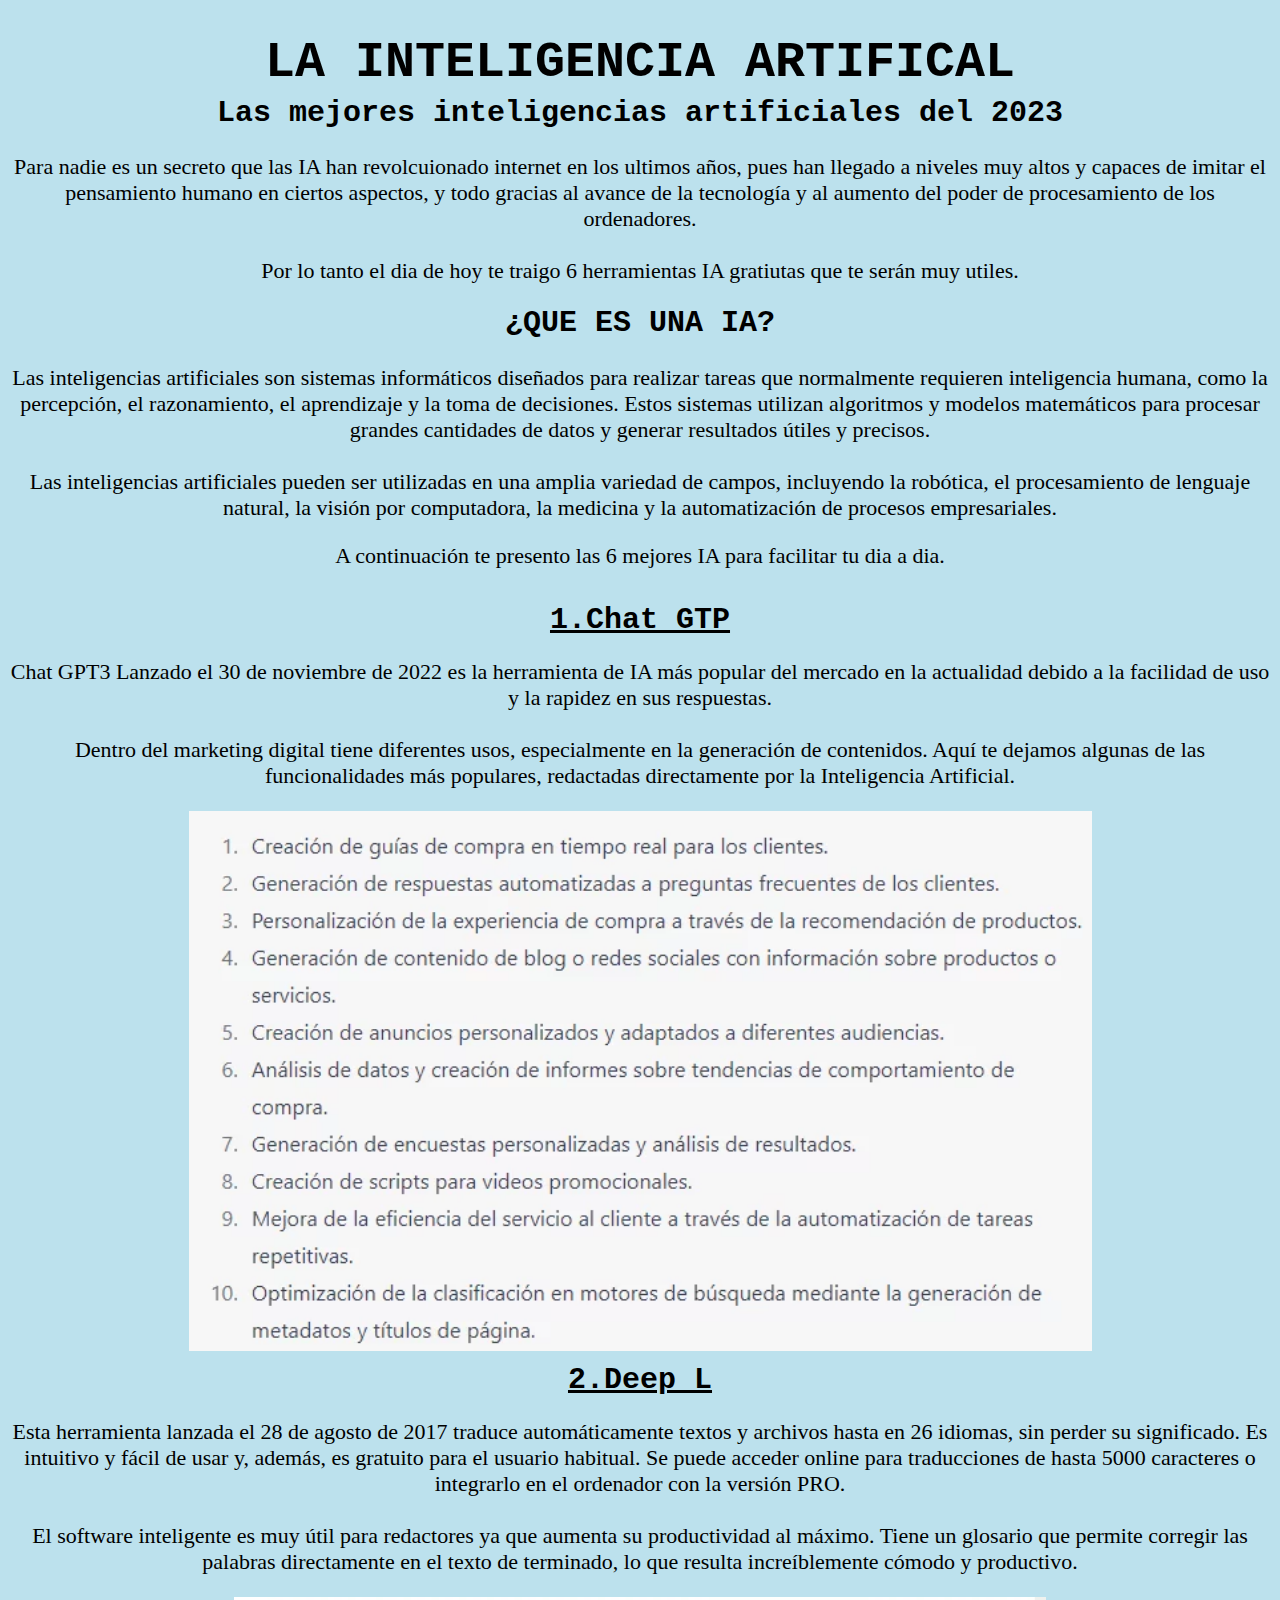
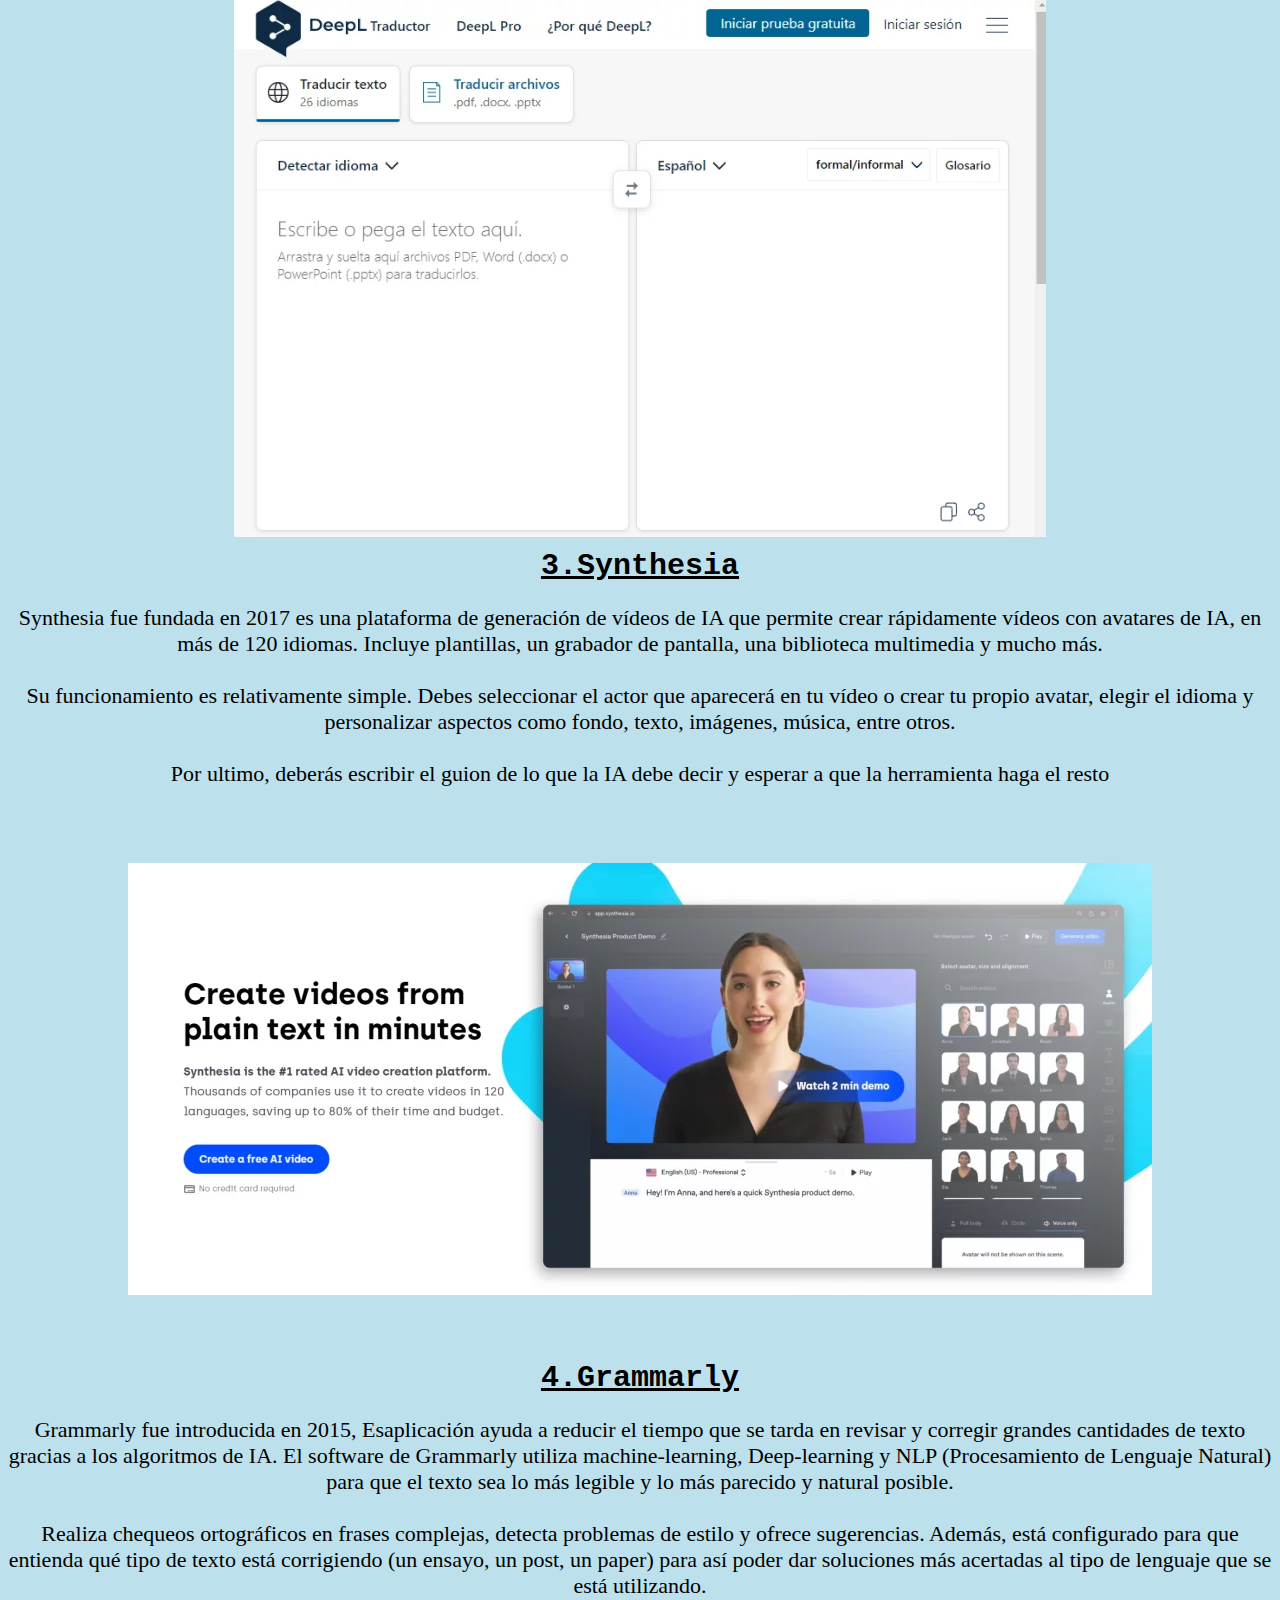
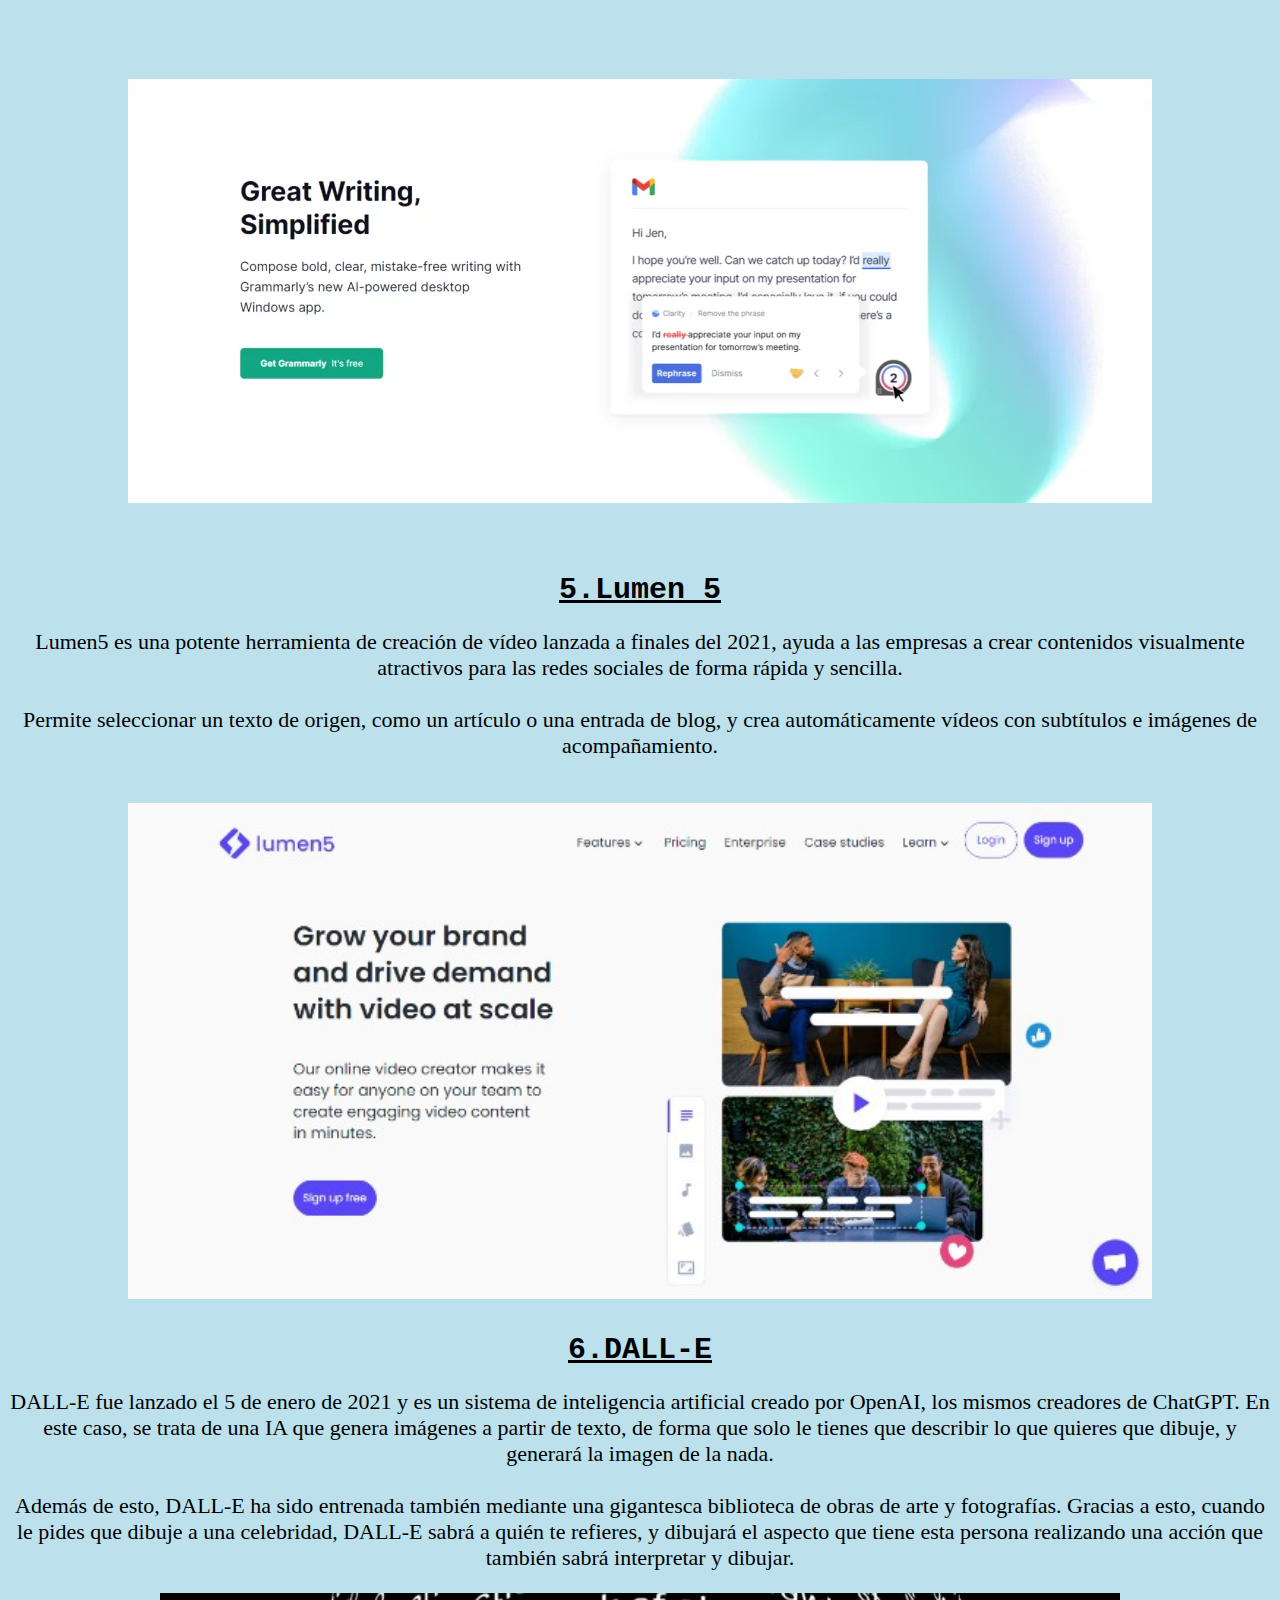
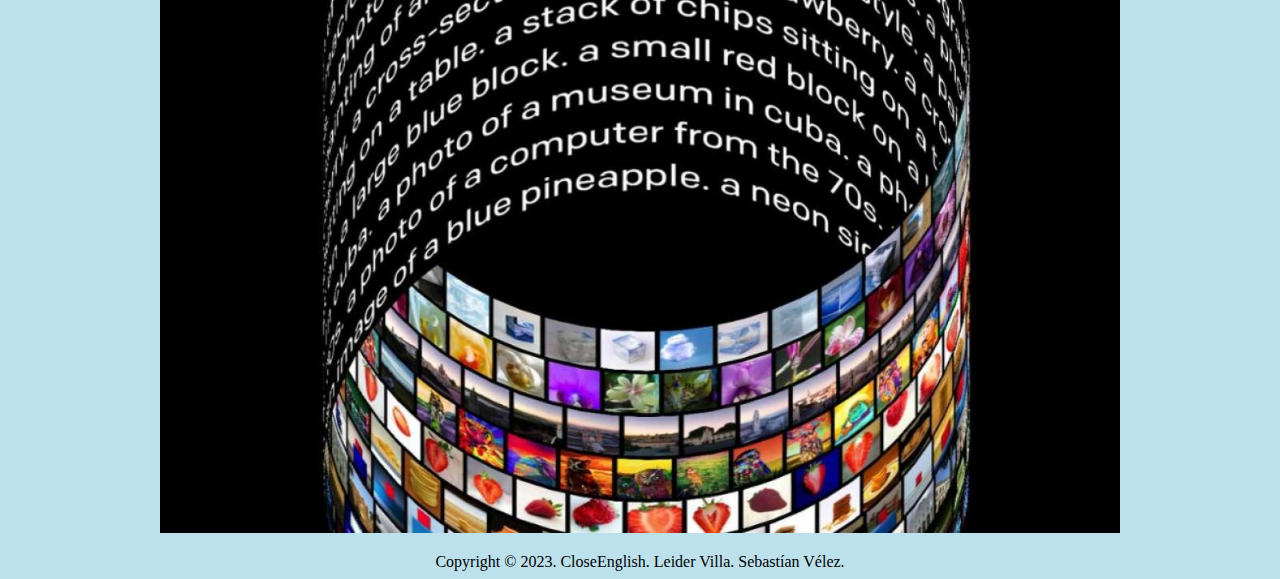
<file: docs/Clase1/index.html>
<!DOCTYPE html>
<html lang="en">
<head>
    <link rel="stylesheet" href="./Stylee.css">
    <meta charset="UTF-8">
    <meta http-equiv="X-UA-Compatible" content="IE=edge">
    <meta name="viewport" content="width=device-width, initial-scale=1.0">
    <title>Inteligencia Artificial</title>
</head>
<body>
    <h1>LA INTELIGENCIA ARTIFICAL </h1>
    <h2>Las mejores inteligencias artificiales del 2023</h2>
    <p>Para nadie es un secreto que las IA han revolcuionado internet en los ultimos años, pues han llegado a niveles muy altos y capaces de imitar el pensamiento humano en ciertos aspectos, y todo gracias al avance de la tecnología y al aumento del poder de procesamiento de los ordenadores.<br><br>Por lo tanto el dia de hoy te traigo 6 herramientas IA gratiutas que te serán muy utiles.
    </p>
    <h2>¿QUE ES UNA IA?</h2>
    <p>Las inteligencias artificiales son sistemas informáticos diseñados para realizar tareas que normalmente requieren inteligencia humana, como la percepción, el razonamiento, el aprendizaje y la toma de decisiones. Estos sistemas utilizan algoritmos y modelos matemáticos para procesar grandes cantidades de datos y generar resultados útiles y precisos. <br><br> Las inteligencias artificiales pueden ser utilizadas en una amplia variedad de campos, incluyendo la robótica, el procesamiento de lenguaje natural, la visión por computadora, la medicina y la automatización de procesos empresariales.</p>
    <p>A continuación te presento las 6 mejores IA para facilitar tu dia a dia.</p>
    <article class="art1">
        <a href="https://chat.openai.com/" target="_blank"><h3>1.Chat GTP</h3></a>
        <p>Chat GPT3 Lanzado el 30 de noviembre de 2022 es la herramienta de IA más popular del mercado en la actualidad debido a la facilidad de uso y la rapidez en sus respuestas.<br><br>
        Dentro del marketing digital tiene diferentes usos, especialmente en la generación de contenidos. Aquí te dejamos algunas de las funcionalidades más populares, redactadas directamente por la Inteligencia Artificial.</p>
        <div class="Img1"></div>
    </article>
    <article class="art2">
        <a href="https://www.deepl.com/es/translator" target="_blank"><h3>2.Deep L</h3></a>
        <p>Esta herramienta lanzada el  28 de agosto de 2017 traduce automáticamente textos y archivos hasta en 26 idiomas, sin perder su significado. Es intuitivo y fácil de usar y, además, es gratuito para el usuario habitual. Se puede acceder online para traducciones de hasta 5000 caracteres o integrarlo en el ordenador con la versión PRO.<br><br>
        El software inteligente es muy útil para redactores ya que aumenta su productividad al máximo. Tiene un glosario que permite corregir las palabras directamente en el texto de terminado, lo que resulta increíblemente cómodo y productivo. </p>
        <div class="Img2"></div>
    </article>
    <article class="art3">
       <a href="https://www.synthesia.io/" target="_blank"><h3>3.Synthesia </h3></a>
        <p>Synthesia fue fundada en 2017 es una plataforma de generación de vídeos de IA que permite crear rápidamente vídeos con avatares de IA, en más de 120 idiomas. Incluye plantillas, un grabador de pantalla, una biblioteca multimedia y mucho más.<br> <br>
        Su funcionamiento es relativamente simple. Debes seleccionar el actor que aparecerá en tu vídeo o crear tu propio avatar, elegir el idioma y personalizar aspectos como fondo, texto, imágenes, música, entre otros.<br> <br>
        Por ultimo, deberás escribir el guion de lo que la IA debe decir y esperar a que la herramienta haga el resto</p>
        <div class="Img3"></div>
    </article>
    <article class="art4">
        <a href="https://www.grammarly.com/" target="_blank"><h3>4.Grammarly</h3></a>
        <p>Grammarly fue introducida en 2015, Esaplicación ayuda a reducir el tiempo que se tarda en revisar y corregir grandes cantidades de texto gracias a los algoritmos de IA. El software de Grammarly utiliza machine-learning, Deep-learning y NLP (Procesamiento de Lenguaje Natural) para que el texto sea lo más legible y lo más parecido y natural posible.<br><br>
        Realiza chequeos ortográficos en frases complejas, detecta problemas de estilo y ofrece sugerencias. Además, está configurado para que entienda qué tipo de texto está corrigiendo (un ensayo, un post, un paper) para así poder dar soluciones más acertadas al tipo de lenguaje que se está utilizando. </p>
        <div class="Img4"></div>
    </article>
    <article class="art5">
        <a href="https://lumen5.com/" target="_blank"><h3>5.Lumen 5</h3></a>
        <p>Lumen5 es una potente herramienta de creación de vídeo lanzada a finales del 2021, ayuda a las empresas a crear contenidos visualmente atractivos para las redes sociales de forma rápida y sencilla.<br><br>
        Permite seleccionar un texto de origen, como un artículo o una entrada de blog, y crea automáticamente vídeos con subtítulos e imágenes de acompañamiento.</p>
        <div class="Img5"></div>
    </article>
    <article class="art6">
        <a href="https://openai.com/product/dall-e-2" target="_blank"><h3>6.DALL-E</h3></a>
        <p>DALL-E fue lanzado el 5 de enero de 2021 y es un sistema de inteligencia artificial creado por OpenAI, los mismos creadores de ChatGPT. En este caso, se trata de una IA que genera imágenes a partir de texto, de forma que solo le tienes que describir lo que quieres que dibuje, y generará la imagen de la nada. <br><br>Además de esto, DALL-E ha sido entrenada también mediante una gigantesca biblioteca de obras de arte y fotografías. Gracias a esto, cuando le pides que dibuje a una celebridad, DALL-E sabrá a quién te refieres, y dibujará el aspecto que tiene esta persona realizando una acción que también sabrá interpretar y dibujar.</p>
        <div class="Img6"></div>
    </article>
    <footer>Copyright © 2023. CloseEnglish. Leider Villa. Sebastían Vélez.</footer>
</body>
</html>
</file>
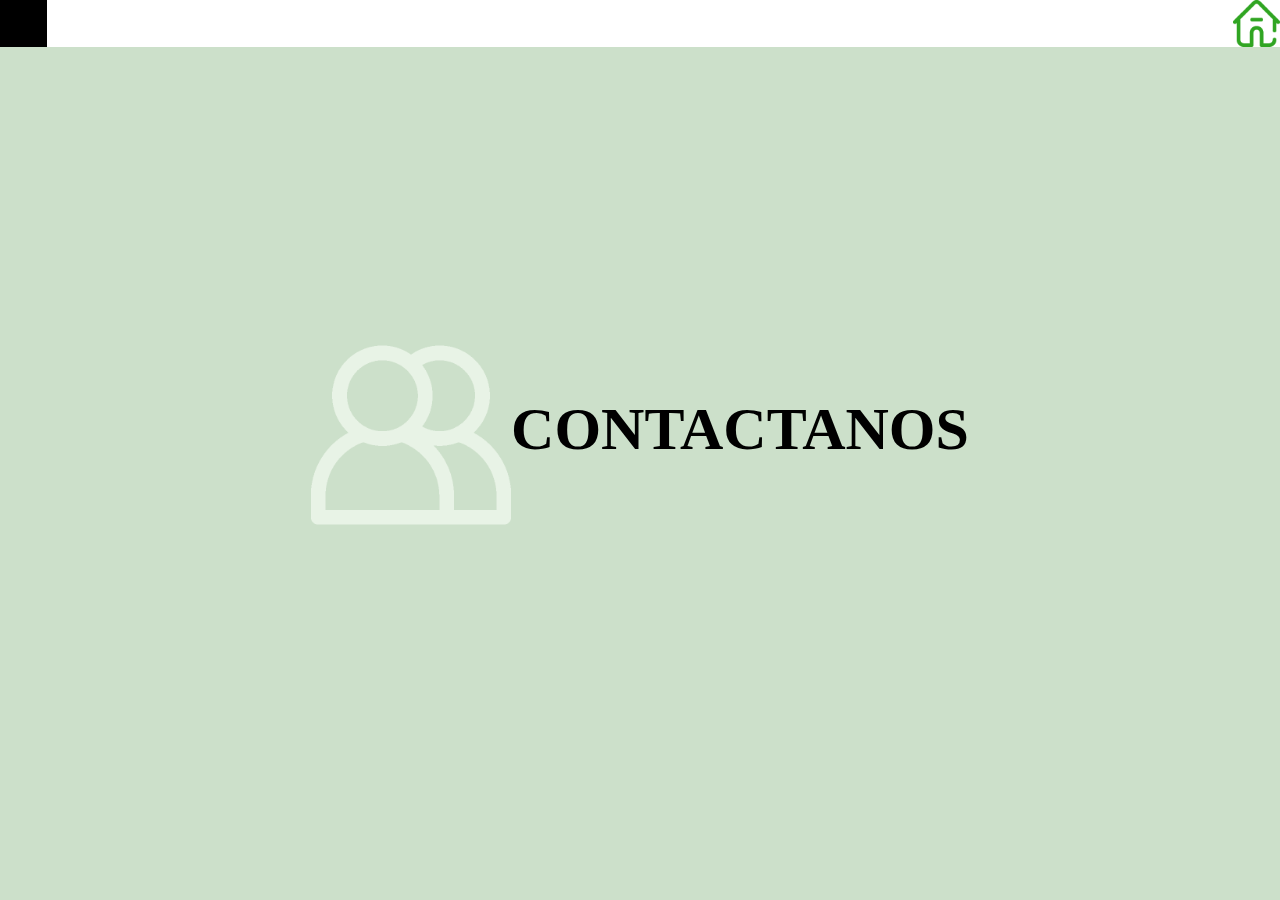
<file: docs/CONTACTO/index.html>
<!DOCTYPE html>

<html lang="en">

<head>

    <meta charset="UTF-8">

    <meta http-equiv="X-UA-Compatible" content="IE=edge">

    <meta name="viewport" content="width=device-width, initial-scale=1.0">

    <title>PSPA</title>

    <link rel="stylesheet" href="./styles.css">

</head>

<body style="overflow-y:hidden">



    <section id="contenido">

        <div id="BotonIn" > </div>

        <div id="MenuHorizontal"> 

            <div id="Boton" tabindex="1" onclick="test()" role="button"> </div>

            <div id="Inicio" tabindex="1" onclick="home()" role="button"> </div>

        </div>



        

        <section id="ContHome">

            <div id="menus">

                <ul id="Botones" >

                    <li><div class="button"><a href="#"><p class="pp1">¿QUE SON LAS DROGAS?</p></a></div></li>

                    <li><div class="button"><a href="#"><p class="pp1">¿POR QUE SE CONSUMEN?</p></a></div></li>

                    <li><div class="button"><a href="#"><p class="pp1">CONSECUENCIAS DEL CONSUMO</p></a></div></li>

                    <li><div class="button"><a href="#"><p class="pp1">TIPOS DE DROGAS</p></a></div></li>

                    <li><div class="button"><a href="#"><p class="pp1">COMO EVITAR EL CONSUMO</p></a></div></li>

                </ul>

            </div>

            <section id="content">

                <h1><img src="./contact.png" class="cont">CONTACTANOS </h1>

            </section>

        </section>

    </section>



</body>

<script>

    i=1

    function mensaje() {

        alert("Funciona el boton c:");

    }

    function test() {

        if(i==0) {

            slide();

            setTimeout(hide,600);

            i=1;

        }

        else {

            show();

            setTimeout(slideback,200)

            i=0

        }

    }

    function slide() {

        document.getElementById('menus').style.width = '0px';

    }

    function slideback() {

        document.getElementById('menus').style.width = '280px';

        document.getElementById('Botones').style.display = 'block';

    }

    function hide() {

        document.getElementById('menus').style.display = 'none';

        document.getElementById('Botones').style.display = 'none';

    }

    function show() {

        document.getElementById('menus').style.display = 'block';

    }

    function home() {

        window.location.href = "/HOME/index.html"

    }

    function send() {

        alert("Correo de recuperación enviado")

        setTimeout(home,1500)



    }

</script>

</html>
</file>
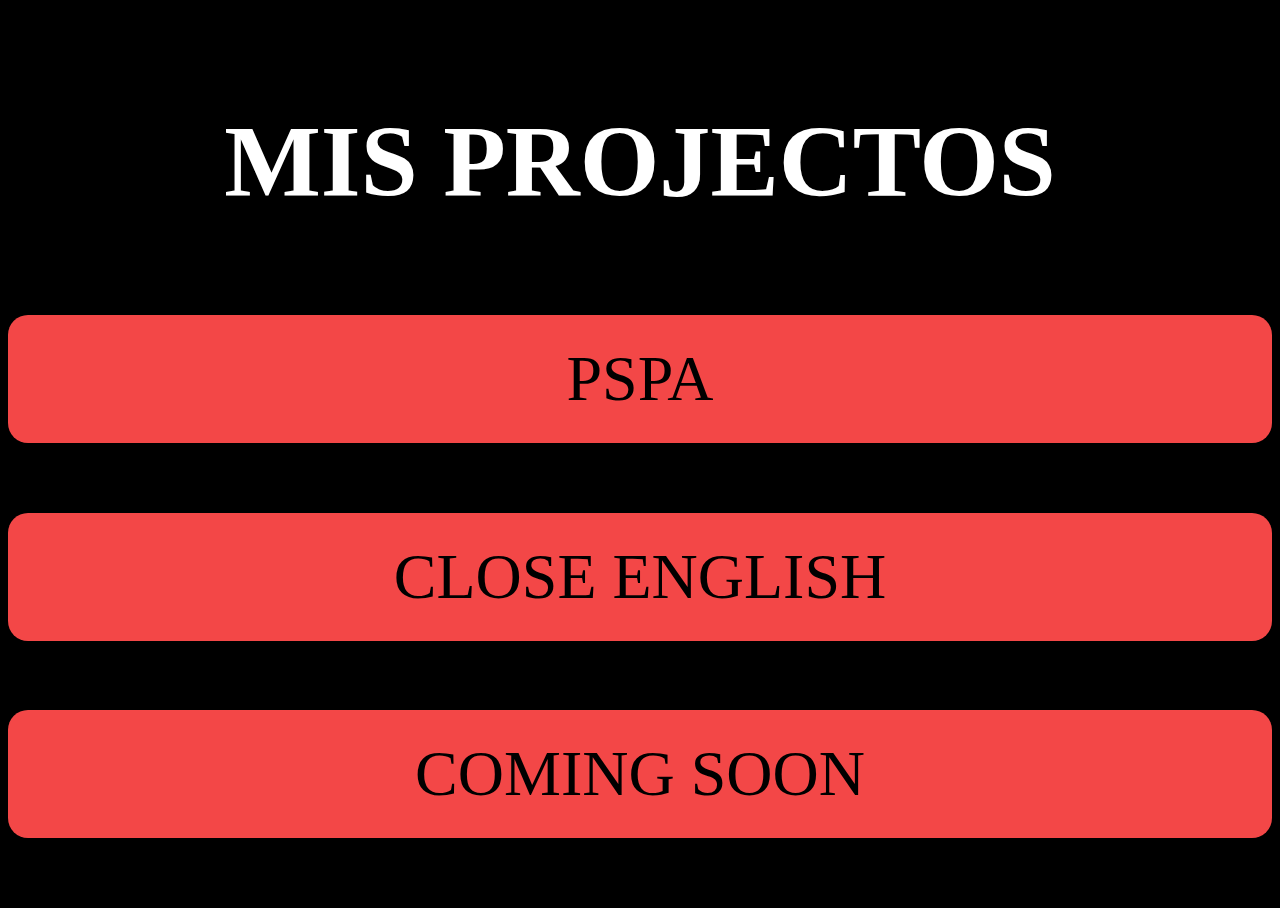
<file: docs/Hola/index.html>
<!DOCTYPE html>
<html lang="en">
<head>
    <meta charset="UTF-8">
    <meta name="viewport" content="width=device-width, initial-scale=1.0">
    <title>My Projects list</title>
</head>
<body>

    <section id="container">
        <h1> MIS PROJECTOS</h1>
        <div class="Buttons" tabindex="1" onclick="pspa()" role="button"><p>PSPA</p></div>
        <div class="Buttons" tabindex="1" onclick="closeeng()" role="button"><p>CLOSE ENGLISH</p></div>
        <div class="Buttons" tabindex="1" onclick="test()" role="button"><p>COMING SOON</p></div>
    </section>
</body>
<style>
    body {
        background-color: black;
        height: 100vh;
    }
    .Buttons {
        height: 10vw;
        width: 100%;
        background-color: #f34747;
        display: flex;
        justify-content: center;
        align-items: center;
        cursor: pointer;
        transition: 0.8s;
        border-radius: 20px;
    }
    .Buttons:hover {
        scale: 1.2;
        background-color: #f32020;

    }
    .Buttons>p {
        font-size: 5vw;
    }
    #container {
        display: flex;
        flex-direction: column;
        justify-content: space-evenly;
        align-items: center;
        height: 100%; 
    }
    html {
        max-height: 100vh;
        overflow: hidden;
    }
    h1 {
        color: white;
        margin: 2vw;
        font-size: 8vw;
    }
        /* Use a media query to add a break point at 800px: */
    @media screen and (max-width: 500px) {
        .Buttons {
            height: 20vh;
        }
        h1 {
            font-size: 5vh;
        }
        .Buttons>p {
        font-size: 5vh;
        }
    }
</style>
<script>
    function pspa() {
        window.location.href = "/PSPA/HOME/index.html"
    }
    function closeeng() {
        window.location.href = "/CLOSE/HOME/home.html"
    }
    function test() {
        window.alert('Proximamente')
    }
    

</script>
</html>
</file>
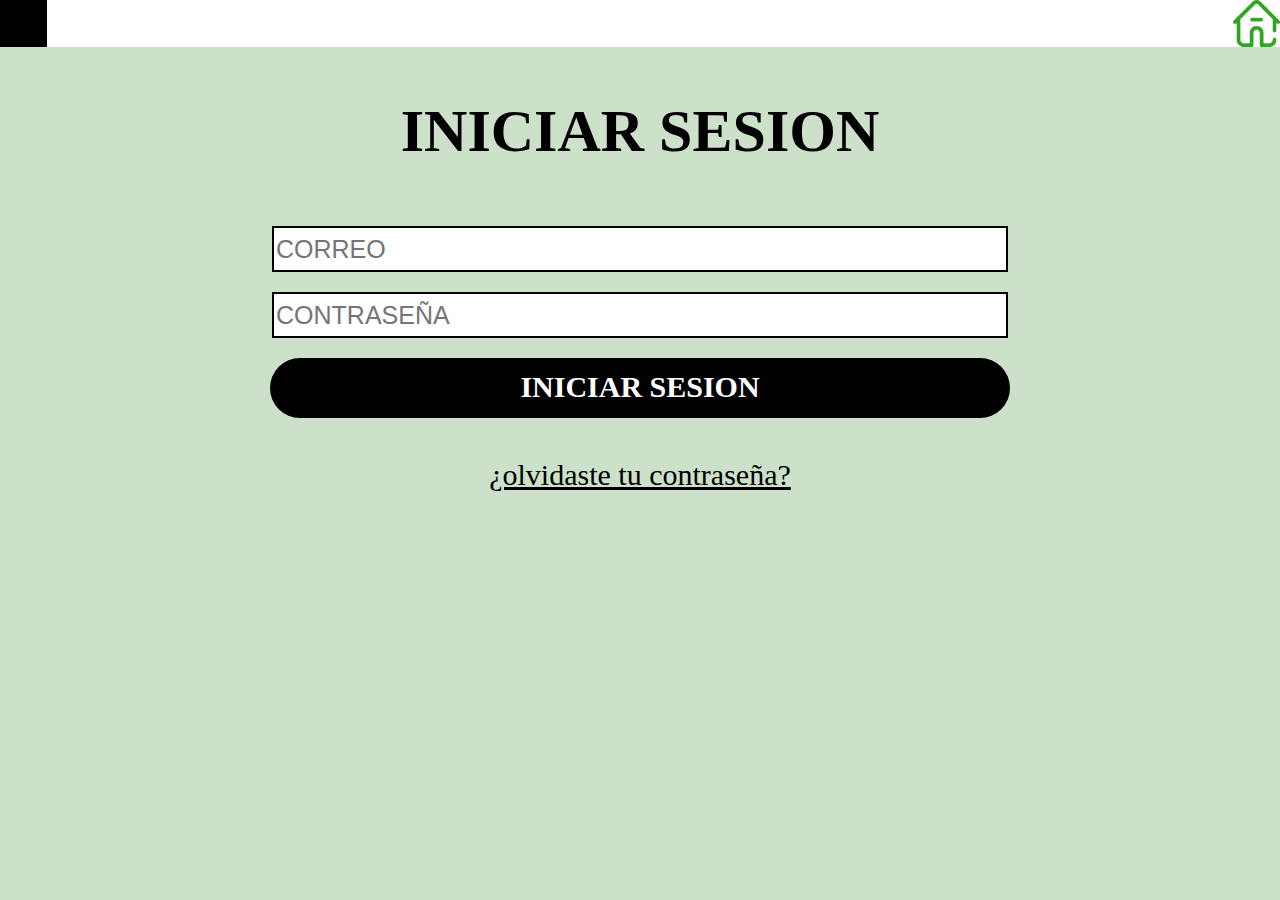
<file: docs/INICIAR-SESION/index.html>
<!DOCTYPE html>

<html lang="en">

<head>

    <meta charset="UTF-8">

    <meta http-equiv="X-UA-Compatible" content="IE=edge">

    <meta name="viewport" content="width=device-width, initial-scale=1.0">

    <title>PSPA</title>

    <link rel="stylesheet" href="./styles.css">

</head>

<body style="overflow-y:hidden">



    <section id="contenido">

        <div id="BotonIn" > </div>

        <div id="MenuHorizontal"> 

            <div id="Boton" tabindex="1" onclick="test()" role="button"> </div>

            <div id="Inicio" tabindex="1" onclick="home()" role="button"> </div>

        </div>



        

        <section id="ContHome">

            <div id="menus">

                <ul id="Botones" >

                    <li><div class="button"><a href="#"><p class="pp1">¿QUE SON LAS DROGAS?</p></a></div></li>

                    <li><div class="button"><a href="#"><p class="pp1">¿POR QUE SE CONSUMEN?</p></a></div></li>

                    <li><div class="button"><a href="#"><p class="pp1">CONSECUENCIAS DEL CONSUMO</p></a></div></li>

                    <li><div class="button"><a href="#"><p class="pp1">TIPOS DE DROGAS</p></a></div></li>

                    <li><div class="button"><a href="#"><p class="pp1">COMO EVITAR EL CONSUMO</p></a></div></li>

                </ul>

            </div>

            <section id="content">

                <h1>INICIAR SESION</h1>

                <div><input class="correo" placeholder="CORREO"></div>

                <div><input class="correo" placeholder="CONTRASEÑA"></div>

                <div id="register" tabindex="1" onclick="home()"><p class="pp2">INICIAR SESION</p></div>

                <a href="/RECUPERAR/index.html"><p class="pp3">¿olvidaste tu contraseña?</p></a>

            </section>

        </section>

    </section>



</body>

<script>

    i=1

    function mensaje() {

        alert("Funciona el boton c:");

    }

    function test() {

        if(i==0) {

            slide();

            setTimeout(hide,600);

            i=1;

        }

        else {

            show();

            setTimeout(slideback,200)

            i=0

        }

    }

    function slide() {

        document.getElementById('menus').style.width = '0px';

    }

    function slideback() {

        document.getElementById('menus').style.width = '280px';

        document.getElementById('Botones').style.display = 'block';

    }

    function hide() {

        document.getElementById('menus').style.display = 'none';

        document.getElementById('Botones').style.display = 'none';

    }

    function show() {

        document.getElementById('menus').style.display = 'block';

    }

    function home() {

        window.location.href = "/HOME/index.html"

    }

</script>

</html>
</file>
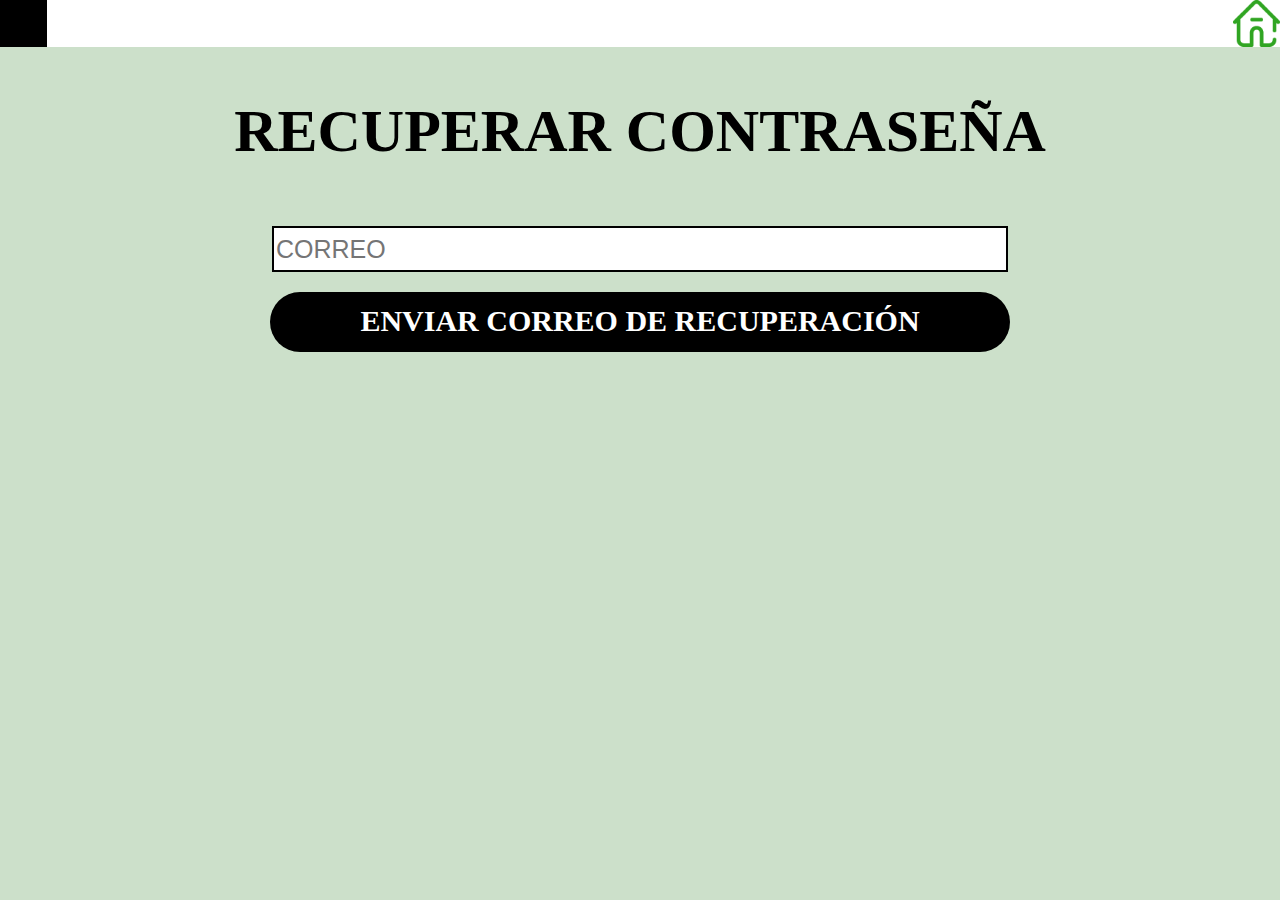
<file: docs/RECUPERAR/index.html>
<!DOCTYPE html>

<html lang="en">

<head>

    <meta charset="UTF-8">

    <meta http-equiv="X-UA-Compatible" content="IE=edge">

    <meta name="viewport" content="width=device-width, initial-scale=1.0">

    <title>PSPA</title>

    <link rel="stylesheet" href="./styles.css">

</head>

<body style="overflow-y:hidden">



    <section id="contenido">

        <div id="BotonIn" > </div>

        <div id="MenuHorizontal"> 

            <div id="Boton" tabindex="1" onclick="test()" role="button"> </div>

            <div id="Inicio" tabindex="1" onclick="home()" role="button"> </div>

        </div>



        

        <section id="ContHome">

            <div id="menus">

                <ul id="Botones" >

                    <li><div class="button"><a href="#"><p class="pp1">¿QUE SON LAS DROGAS?</p></a></div></li>

                    <li><div class="button"><a href="#"><p class="pp1">¿POR QUE SE CONSUMEN?</p></a></div></li>

                    <li><div class="button"><a href="#"><p class="pp1">CONSECUENCIAS DEL CONSUMO</p></a></div></li>

                    <li><div class="button"><a href="#"><p class="pp1">TIPOS DE DROGAS</p></a></div></li>

                    <li><div class="button"><a href="#"><p class="pp1">COMO EVITAR EL CONSUMO</p></a></div></li>

                </ul>

            </div>

            <section id="content">

                <h1>RECUPERAR CONTRASEÑA</h1>

                <div><input class="correo" placeholder="CORREO"></div>

                </div>

                <div id="register" tabindex="1" onclick="send()"><p class="pp2">ENVIAR CORREO DE RECUPERACIÓN</p></div>

            </section>

        </section>

    </section>



</body>

<script>

    i=1

    function mensaje() {

        alert("Funciona el boton c:");

    }

    function test() {

        if(i==0) {

            slide();

            setTimeout(hide,600);

            i=1;

        }

        else {

            show();

            setTimeout(slideback,200)

            i=0

        }

    }

    function slide() {

        document.getElementById('menus').style.width = '0px';

    }

    function slideback() {

        document.getElementById('menus').style.width = '280px';

        document.getElementById('Botones').style.display = 'block';

    }

    function hide() {

        document.getElementById('menus').style.display = 'none';

        document.getElementById('Botones').style.display = 'none';

    }

    function show() {

        document.getElementById('menus').style.display = 'block';

    }

    function home() {

        window.location.href = "/HOME/index.html"

    }

    function send() {

        alert("Correo de recuperación enviado")

        setTimeout(home,1500)



    }

</script>

</html>
</file>
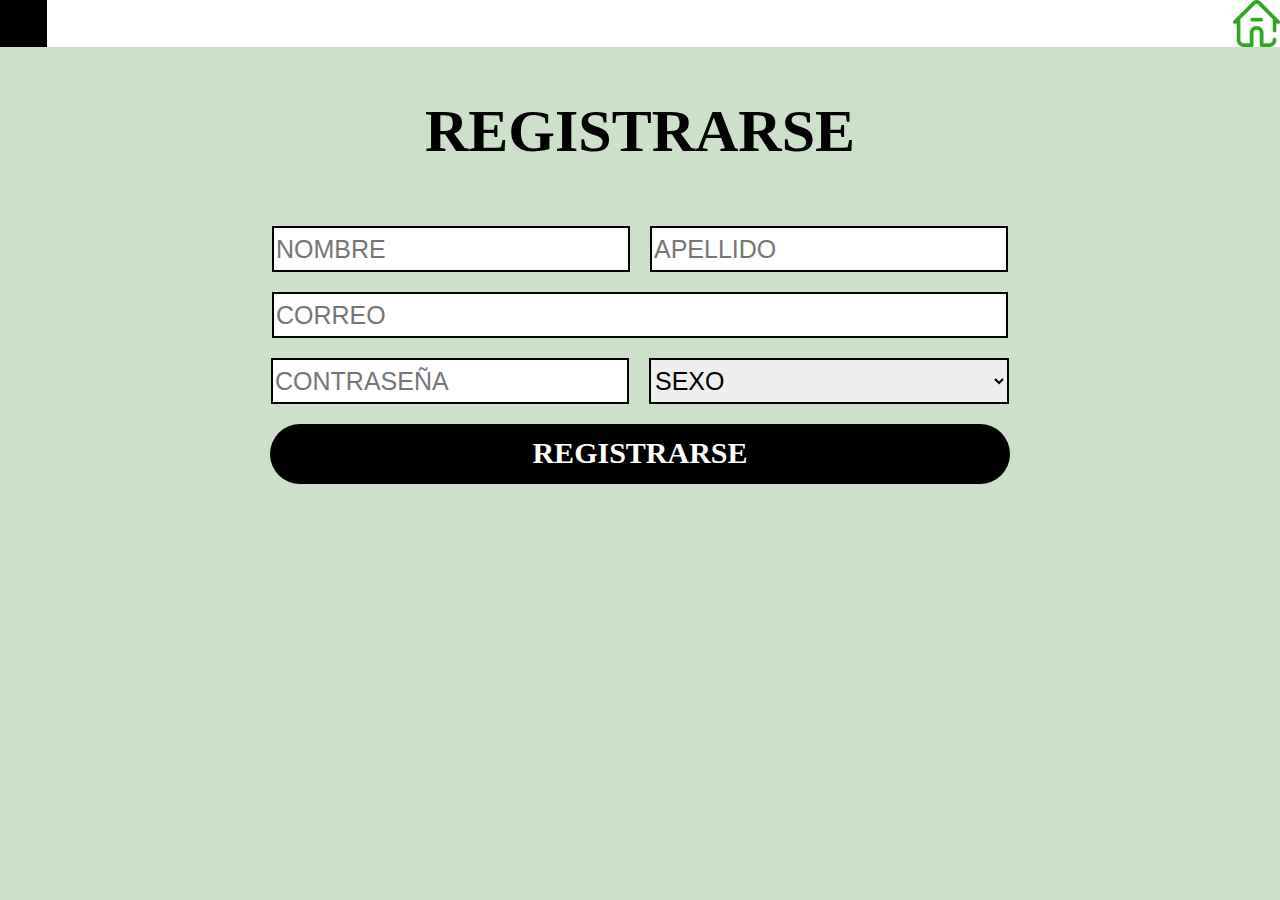
<file: docs/REGISTRO/index.html>
<!DOCTYPE html>

<html lang="en">

<head>

    <meta charset="UTF-8">

    <meta http-equiv="X-UA-Compatible" content="IE=edge">

    <meta name="viewport" content="width=device-width, initial-scale=1.0">

    <title>PSPA</title>

    <link rel="stylesheet" href="./styles.css">

</head>

<body style="overflow-y:hidden">



    <section id="contenido">

        <div id="BotonIn" > </div>

        <div id="MenuHorizontal"> 

            <div id="Boton" tabindex="1" onclick="test()" role="button"> </div>

            <div id="Inicio" tabindex="1" onclick="home()" role="button"> </div>

        </div>



        

        <section id="ContHome">

            <div id="menus">

                <ul id="Botones" >

                    <li><div class="button"><a href="#"><p class="pp1">¿QUE SON LAS DROGAS?</p></a></div></li>

                    <li><div class="button"><a href="#"><p class="pp1">¿POR QUE SE CONSUMEN?</p></a></div></li>

                    <li><div class="button"><a href="#"><p class="pp1">CONSECUENCIAS DEL CONSUMO</p></a></div></li>

                    <li><div class="button"><a href="#"><p class="pp1">TIPOS DE DROGAS</p></a></div></li>

                    <li><div class="button"><a href="#"><p class="pp1">COMO EVITAR EL CONSUMO</p></a></div></li>

                </ul>

            </div>

            <section id="content">

                <h1>REGISTRARSE</h1>

                <div  id="Namelast">

                    <div><input class="nombre" placeholder="NOMBRE"></div>

                    <div><input class="nombre" placeholder="APELLIDO"></div>

                </div>

                <div><input class="correo" placeholder="CORREO"></div>

                <div  id="Namelast">

                    <div><input class="clave" placeholder="CONTRASEÑA"></div>

                    <div>

                        <select class="sexo" >

                            <option value="Sex" selected>SEXO</option>

                            <option value="masculino">MASCULINO</option>

                            <option value="femenino">FEMENINO</option>

                            <option value="otro">OTRO</option>

                          </select>

                    </div>

                </div>

                <div id="register" tabindex="1" onclick="home()"><p class="pp2">REGISTRARSE</p></div>

            </section>

        </section>

    </section>



</body>

<script>

    i=1

    function mensaje() {

        alert("Funciona el boton c:");

    }

    function test() {

        if(i==0) {

            slide();

            setTimeout(hide,600);

            i=1;

        }

        else {

            show();

            setTimeout(slideback,200)

            i=0

        }

    }

    function slide() {

        document.getElementById('menus').style.width = '0px';

    }

    function slideback() {

        document.getElementById('menus').style.width = '280px';

        document.getElementById('Botones').style.display = 'block';

    }

    function hide() {

        document.getElementById('menus').style.display = 'none';

        document.getElementById('Botones').style.display = 'none';

    }

    function show() {

        document.getElementById('menus').style.display = 'block';

    }

    function home() {

        window.location.href = "/HOME/index.html"

    }

</script>

</html>
</file>
<file: docs/Clase1/Stylee.css>
html{
    background-color: #BCE1ED;

}



p {
    text-align: center;
    font-size: 22px;
    font-family: 'Franklin Gothic ';
}
a {
    color: black;
}
h1 {
    text-align: center;
    font-size: 50px;
    font-family: 'Courier New';
    margin-bottom: 0px;
}
h2 {
    text-align: center;
    font-size: 30px;
    font-family: 'Courier New';
    margin-top: 5px;
}
h3{
    text-align: center;
    font-family: 'Courier New';
    font-size: 30px;
    margin-top: 12px;
    margin-bottom: 0px;
}
h3:hover {
    transition: 0.5s;
    font-size: 33px;
    color: #2392c5;
}

.Img1 {
    height: 60vh;
    width: 80vw;
    background-image: url(./img/img1.jpeg);
    background-repeat: no-repeat;
    background-size: contain;
    background-position: center;
    align-items: center;
    display: flex;
}
.Img2 {
    height: 60vh;
    width: 80vw;
    background-image: url(./img/img2.jpeg);
    background-repeat: no-repeat;
    background-size: contain;
    background-position: center;
    align-items: center;
    display: flex;
}
.Img3 {
    height: 60vh;
    width: 80vw;
    background-image: url(./img/img3.jpeg);
    background-repeat: no-repeat;
    background-size: contain;
    background-position: center;
    align-items: center;
    display: flex;
}
.Img4 {
    height: 60vh;
    width: 80vw;
    background-image: url(./img/img4.jpeg);
    background-repeat: no-repeat;
    background-size: contain;
    background-position: center;
    align-items: center;
    display: flex;
}
.Img5 {
    height: 60vh;
    width: 80vw;
    background-image: url(./img/img5.jpeg);
    background-repeat: no-repeat;
    background-size: contain;
    background-position: center;
    align-items: center;
    display: flex;
}
.Img6 {
    height: 60vh;
    width: 80vw;
    background-image: url(./img/img6.jpeg);
    background-repeat: no-repeat;
    background-size: contain;
    background-position: center;
    align-items: center;
    display: flex;
}
.art1 {
    display: flex;
    align-items: center;
    flex-direction: column;  
}
.art2 {
    display: flex;
    align-items: center;
    flex-direction: column;  
}
.art3 {
    display: flex;
    align-items: center;
    flex-direction: column;  
}
.art4 {
    display: flex;
    align-items: center;
    flex-direction: column;  
}
.art5 {
    display: flex;
    align-items: center;
    flex-direction: column;  
}
.art6 {
    display: flex;
    align-items: center;
    flex-direction: column;  
}
footer {
    margin-top: 20px;
    text-align: center;
    
}
</file>
<file: docs/CONTACTO/styles.css>
html {
    background-color: #CCE0CA;
}
#contenido {
    display: flex;
    flex-direction: column;
}
#Boton {
    position: relative;
    width: 47px;
    height: 47px;
    background-color: #000000;
    cursor: pointer;
}
.cont {
    width: 200px;
    height: 200px;
    float:left;
    margin-top: -60px;
}
#BotonIn {
    position: relative;
    width: 47px;
    height: 47px;
    background-color: #000000;
}
#menus {
    background-color: #30A522;
    height:93vh;
    width: 0px;
    display: none;
    transition: 0.8s;
}

a {
    text-decoration: none;
}
p.pp1 {
    font-size: 20px;
    color: #000000;
    text-align: center;
    position: static;
    top: 5px;
    font-family: 'Lucida Sans';
    font-weight: bold;
}
.button {
    height: 60px;
    width: 238px;
    background-color: #E4E4E4;
    transition: 0.5s;
    border-radius: 15px;
    position: initial;
    margin-right:40px;
}
#Botones {
    list-style: none;
    position: static;
    margin-left: -20px;
    transition: 1s;


}
.button:hover {
    scale: 1.2;
    background-color: #FFFFFF;
}
html, body{
    height:100%;
    margin:0;
    display: flex;
    flex-direction: column;
  }

#MenuHorizontal {
    position: fixed;
    width: 100vw;
    height: 47PX;
    background-color: #FFFFFF;
    display: flex;
    flex-direction: row;
    justify-content: space-between;
}


#content {
    display: flex;
    height: 92.9vh;
    width: 100vw;
    flex-direction: column;
    align-items: center;
    justify-content: center;
}
#ContHome {
    display: flex;
    flex-direction: row;
}
#Inicio {
    position: relative;
    width: 47px;
    height: 47px;
    cursor: pointer;
    background-image: url(./home.png);
    background-size: contain;
    background-repeat: no-repeat;
    background-position: center;
}
#Namelast {
    display: flex;
    flex-direction: row;
}

p.pp2 {
    color: #FFFFFF;
    font-family:'Trebuchet MS';
    font-weight: bold;
    text-align: center;
    font-size: 30px;
    margin-top: 12px;
}
h1 {
    font-size: 60px;
    font-family:'Franklin Gothic Medium';
    font-weight: bold;
    margin: 50px;
}
</file>
<file: docs/INICIAR-SESION/styles.css>
html {
    background-color: #CCE0CA;
}
#contenido {
    display: flex;
    flex-direction: column;
}
#Boton {
    position: relative;
    width: 47px;
    height: 47px;
    background-color: #000000;
    cursor: pointer;
}
p.pp3 {
    font-size: 30px;
    color: #000000;
    text-decoration: underline;
    text-decoration-style: solid;
    transition: 0.5s;
}
p.pp3:hover {
    font-size: 32px;
    color: #127c3a;

    text-decoration: underline;
    text-decoration-style: solid;
}
#BotonIn {
    position: relative;
    width: 47px;
    height: 47px;
    background-color: #000000;
}
#menus {
    background-color: #30A522;
    height:93vh;
    width: 0px;
    display: none;
    transition: 0.8s;
}

a {
    text-decoration: none;
}
p.pp1 {
    font-size: 20px;
    color: #000000;
    text-align: center;
    position: static;
    top: 5px;
    font-family: 'Lucida Sans';
    font-weight: bold;
}
.button {
    height: 60px;
    width: 238px;
    background-color: #E4E4E4;
    transition: 0.5s;
    border-radius: 15px;
    position: initial;
    margin-right:40px;
}
#Botones {
    list-style: none;
    position: static;
    margin-left: -20px;
    transition: 1s;


}
.button:hover {
    scale: 1.2;
    background-color: #FFFFFF;
}
html, body{
    height:100%;
    margin:0;
    display: flex;
    flex-direction: column;
  }

#MenuHorizontal {
    position: fixed;
    width: 100vw;
    height: 47PX;
    background-color: #FFFFFF;
    display: flex;
    flex-direction: row;
    justify-content: space-between;
}


#content {
    display: flex;
    height: 92.9vh;
    width: 100vw;
    flex-direction: column;
    align-items: center;
    justify-content: flex-start;
}
#ContHome {
    display: flex;
    flex-direction: row;
}
#Inicio {
    position: relative;
    width: 47px;
    height: 47px;
    cursor: pointer;
    background-image: url(./home.png);
    background-size: contain;
    background-repeat: no-repeat;
    background-position: center;
}
#Namelast {
    display: flex;
    flex-direction: row;
}
.nombre {
    margin: 10px;
    height: 40px;
    width: 350px;
    border: solid 2px #000000;
    font-size: 25px;
}
.correo {
    margin: 10px;
    height: 40px;
    width: 728px;
    border: solid 2px #000000;
    font-size: 25px;
}
.clave {
    margin: 10px;
    height: 40px;
    width: 350px;
    border: solid 2px #000000;
    font-size: 25px;
}
.sexo {
    margin: 10px;
    height: 46px;
    width: 360px;
    border: solid 2px #000000;
    font-size: 25px;
}
#register {
    margin: 10px;
    height: 60px;
    width: 740px;
    font-size: 25px;
    cursor: pointer;
    background-color: #000000;
    border-radius: 40px;
    transition: 0.6s;
}
#register:hover {
    scale: 1.1;
    background-color: #0e0e0e;
}
p.pp2 {
    color: #FFFFFF;
    font-family:'Trebuchet MS';
    font-weight: bold;
    text-align: center;
    font-size: 30px;
    margin-top: 12px;
}
h1 {
    font-size: 60px;
    font-family:'Franklin Gothic Medium';
    font-weight: bold;
    margin: 50px;
}
</file>
<file: docs/RECUPERAR/styles.css>
html {
    background-color: #CCE0CA;
}
#contenido {
    display: flex;
    flex-direction: column;
}
#Boton {
    position: relative;
    width: 47px;
    height: 47px;
    background-color: #000000;
    cursor: pointer;
}

#BotonIn {
    position: relative;
    width: 47px;
    height: 47px;
    background-color: #000000;
}
#menus {
    background-color: #30A522;
    height:93vh;
    width: 0px;
    display: none;
    transition: 0.8s;
}

a {
    text-decoration: none;
}
p.pp1 {
    font-size: 20px;
    color: #000000;
    text-align: center;
    position: static;
    top: 5px;
    font-family: 'Lucida Sans';
    font-weight: bold;
}
.button {
    height: 60px;
    width: 238px;
    background-color: #E4E4E4;
    transition: 0.5s;
    border-radius: 15px;
    position: initial;
    margin-right:40px;
}
#Botones {
    list-style: none;
    position: static;
    margin-left: -20px;
    transition: 1s;


}
.button:hover {
    scale: 1.2;
    background-color: #FFFFFF;
}
html, body{
    height:100%;
    margin:0;
    display: flex;
    flex-direction: column;
  }

#MenuHorizontal {
    position: fixed;
    width: 100vw;
    height: 47PX;
    background-color: #FFFFFF;
    display: flex;
    flex-direction: row;
    justify-content: space-between;
}


#content {
    display: flex;
    height: 92.9vh;
    width: 100vw;
    flex-direction: column;
    align-items: center;
    justify-content: flex-start;
}
#ContHome {
    display: flex;
    flex-direction: row;
}
#Inicio {
    position: relative;
    width: 47px;
    height: 47px;
    cursor: pointer;
    background-image: url(./home.png);
    background-size: contain;
    background-repeat: no-repeat;
    background-position: center;
}
#Namelast {
    display: flex;
    flex-direction: row;
}
.nombre {
    margin: 10px;
    height: 40px;
    width: 350px;
    border: solid 2px #000000;
    font-size: 25px;
}
.correo {
    margin: 10px;
    height: 40px;
    width: 728px;
    border: solid 2px #000000;
    font-size: 25px;
}
.clave {
    margin: 10px;
    height: 40px;
    width: 350px;
    border: solid 2px #000000;
    font-size: 25px;
}
.sexo {
    margin: 10px;
    height: 46px;
    width: 360px;
    border: solid 2px #000000;
    font-size: 25px;
}
#register {
    margin: 10px;
    height: 60px;
    width: 740px;
    font-size: 25px;
    cursor: pointer;
    background-color: #000000;
    border-radius: 40px;
    transition: 0.6s;
}
#register:hover {
    scale: 1.1;
    background-color: #0e0e0e;
}
p.pp2 {
    color: #FFFFFF;
    font-family:'Trebuchet MS';
    font-weight: bold;
    text-align: center;
    font-size: 30px;
    margin-top: 12px;
}
h1 {
    font-size: 60px;
    font-family:'Franklin Gothic Medium';
    font-weight: bold;
    margin: 50px;
}
</file>
<file: docs/REGISTRO/styles.css>
html {
    background-color: #CCE0CA;
}
#contenido {
    display: flex;
    flex-direction: column;
}
#Boton {
    position: relative;
    width: 47px;
    height: 47px;
    background-color: #000000;
    cursor: pointer;
}

#BotonIn {
    position: relative;
    width: 47px;
    height: 47px;
    background-color: #000000;
}
#menus {
    background-color: #30A522;
    height:93vh;
    width: 0px;
    display: none;
    transition: 0.8s;
}

a {
    text-decoration: none;
}
p.pp1 {
    font-size: 20px;
    color: #000000;
    text-align: center;
    position: static;
    top: 5px;
    font-family: 'Lucida Sans';
    font-weight: bold;
}
.button {
    height: 60px;
    width: 238px;
    background-color: #E4E4E4;
    transition: 0.5s;
    border-radius: 15px;
    position: initial;
    margin-right:40px;
}
#Botones {
    list-style: none;
    position: static;
    margin-left: -20px;
    transition: 1s;


}
.button:hover {
    scale: 1.2;
    background-color: #FFFFFF;
}
html, body{
    height:100%;
    margin:0;
    display: flex;
    flex-direction: column;
  }

#MenuHorizontal {
    position: fixed;
    width: 100vw;
    height: 47PX;
    background-color: #FFFFFF;
    display: flex;
    flex-direction: row;
    justify-content: space-between;
}


#content {
    display: flex;
    height: 92.9vh;
    width: 100vw;
    flex-direction: column;
    align-items: center;
    justify-content: flex-start;
}
#ContHome {
    display: flex;
    flex-direction: row;
}
#Inicio {
    position: relative;
    width: 47px;
    height: 47px;
    cursor: pointer;
    background-image: url(./home.png);
    background-size: contain;
    background-repeat: no-repeat;
    background-position: center;
}
#Namelast {
    display: flex;
    flex-direction: row;
}
.nombre {
    margin: 10px;
    height: 40px;
    width: 350px;
    border: solid 2px #000000;
    font-size: 25px;
}
.correo {
    margin: 10px;
    height: 40px;
    width: 728px;
    border: solid 2px #000000;
    font-size: 25px;
}
.clave {
    margin: 10px;
    height: 40px;
    width: 350px;
    border: solid 2px #000000;
    font-size: 25px;
}
.sexo {
    margin: 10px;
    height: 46px;
    width: 360px;
    border: solid 2px #000000;
    font-size: 25px;
}
#register {
    margin: 10px;
    height: 60px;
    width: 740px;
    font-size: 25px;
    cursor: pointer;
    background-color: #000000;
    border-radius: 40px;
    transition: 0.6s;
}
#register:hover {
    scale: 1.1;
    background-color: #0e0e0e;
}
p.pp2 {
    color: #FFFFFF;
    font-family:'Trebuchet MS';
    font-weight: bold;
    text-align: center;
    font-size: 30px;
    margin-top: 12px;
}
h1 {
    font-size: 60px;
    font-family:'Franklin Gothic Medium';
    font-weight: bold;
    margin: 50px;
}
</file>
